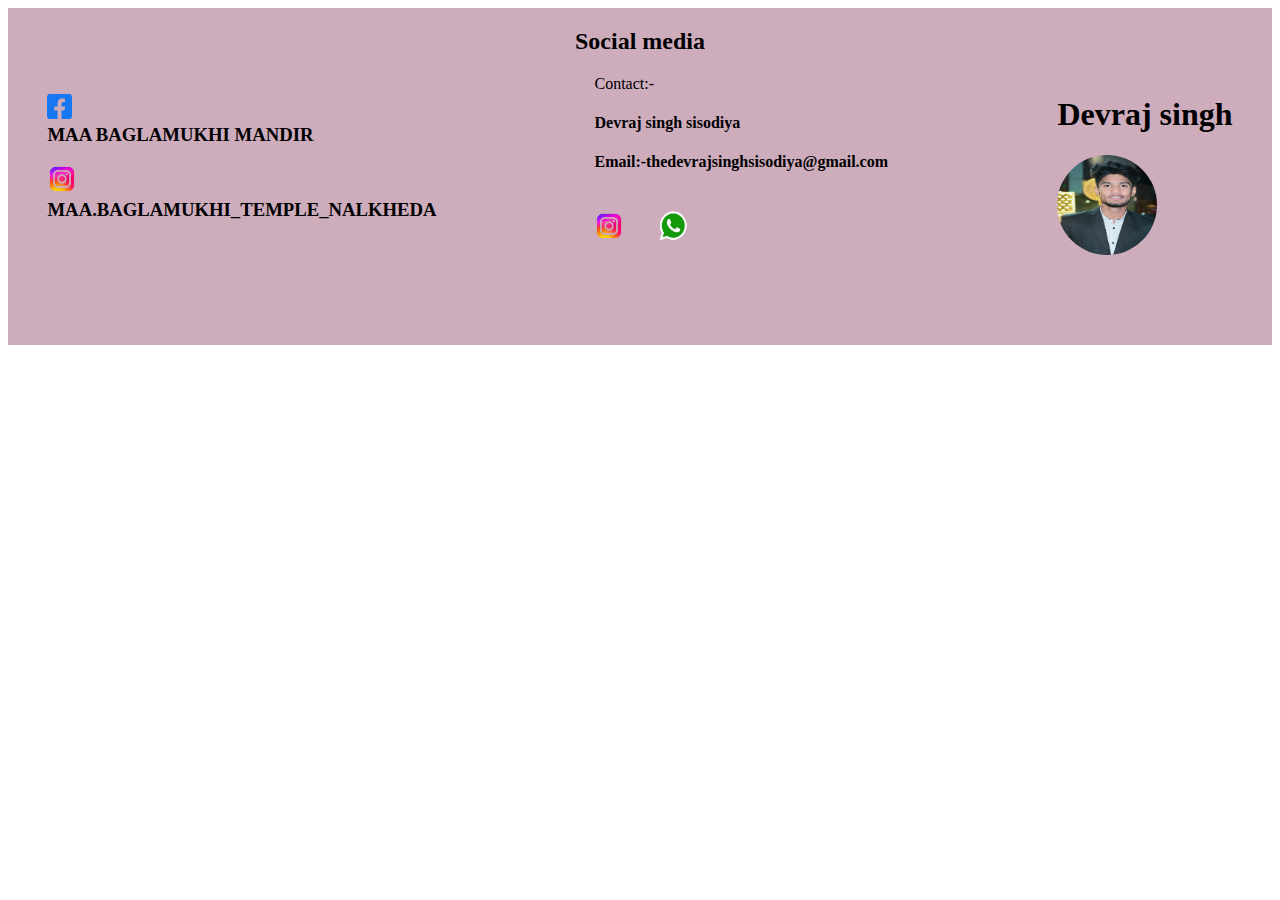
<file: contact.html>
<!DOCTYPE html>
<html lang="en">
<head>
    <meta charset="UTF-8">
    <meta name="viewport" content="width=device-width, initial-scale=1.0">
    <title>NALKHEDA❤️</title>
    <link rel="icon" href="maa-baglamukhi-logo ico.ico">
    <style>
        .contact{
    /* border: solid; */
    height: 30vh;
    width: 30vw;
    

}
.int{
    /* border: solid; */
    height: 10vh;
    width: 30vw;
    display: flex;
    flex-wrap: wrap;
    
    

}
.ii{
    width: 5vw;
}

a{
    text-decoration: none;
    color: black;
}

.shoping{
    /* border: solid; */
    height: 40vh;
    width: 97.8vw;
    display: flex;
    justify-content: space-evenly;
    align-items: center;
}
.seven{
    background-color: rgb(205, 172, 188);
    /* border: solid red 2px; */
    height: 100%;
    width: 100%;
    display: flex;
    flex-wrap: wrap;
    justify-content: space-around;
    align-items: center;
    /* text-align: center; */
    flex-direction:column;
}
.seve{
    /* border: solid red 2px; */
    height: 100%;
    width: 100%;
    display: flex;
    flex-wrap: wrap;
    justify-content: space-around;
    /* align-items: center; */
    /* text-align: center; */
    flex-direction:row;
}

#dev{
    border: solid;
    width: 300px;
    height: 300px;
    border-radius: 90%;

}
@media only screen and (max-width: 760px ) {

    .seven{
    background-color: rgb(205, 172, 188);
    /* border: solid red 2px; */
    height: 100%;
    width: 100%;
    display: flex;
    flex-wrap: wrap;
    justify-content: space-around;
    align-items: center;
    /* text-align: center; */
    flex-direction:column;
    font-size: 10px;
}

.contact{
    /* border: solid; */
    height: auto;
    width: auto;
    

}
.int{
    /* border: solid; */
     display: flex;
     justify-content: space-around;
    
    

}
}
    </style>
</head>
<body>
    
    <div class="seven"><h2>Social media</h2>

      <div class="seve">  
            
           <div class="insta">
                <h3><div class="id"><a href="https://www.facebook.com/group/baglamukhimandir?utm_source=ig_web_button_share_sheet&igsh=OGQ5ZDc2ODk2ZA=="> <img src="fb-removebg-preview.png" alt="" height="25px" width="25px"> <br>MAA BAGLAMUKHI MANDIR</a></div></h3>
        
                <h3><div class="id"><a href="https://www.instagram.com/maa.baglamukhi_temple_nalkheda?utm_source=ig_web_button_share_sheet&igsh=OGQ5ZDc2ODk2ZA=="> <img src="insta-removebg-preview.png" alt="" height="30px" width="30px"> <br>MAA.BAGLAMUKHI_TEMPLE_NALKHEDA</a></div></h3>
           </div>
         
     
          <br>
          <br>
 
          <div class="contact"><a href="contact as">Contact:- </a>
              <div><h4> Devraj singh sisodiya</h4></div>
              <div><h4><a href="mailto:thedevrajsinghsisodiya@gmail.com">Email:-thedevrajsinghsisodiya@gmail.com</a></h4></div>
                
          
               <div class="int">
                  <h3><div class="ii"><a href="https://www.instagram.com/im_.dev._9/"><img src="insta-removebg-preview.png" alt="" height="30" width="30"></a></div></h3>
                  <h3><div class="ww"><a href="https://wa.link/5dkru7"><img src="wp-removebg-preview.png" alt="" height="30px" width="30px"></a></div></h3>
                </div>
            </div>
            <div>
                <h1>Devraj singh </h1>
                <img src="IMG_20230731_223200.jpg" alt="" height="100px" width="100px" style="border-radius: 50%;">
            </div>
        
        </div>
    </div>
</body>
</html>
</file>
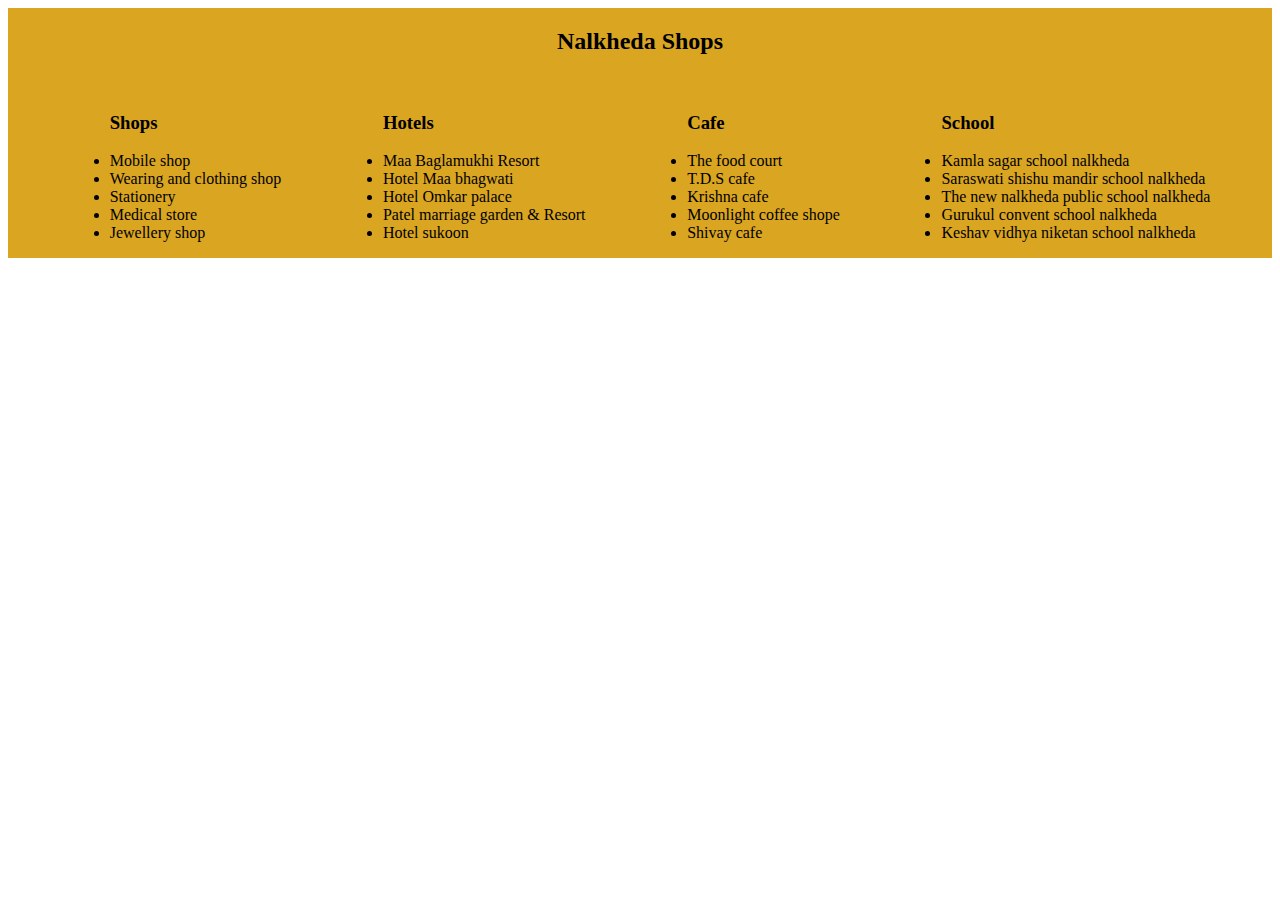
<file: nalkhedaShops.html>
<!DOCTYPE html>
<html lang="en">
<head>
    <meta charset="UTF-8">
    <meta name="viewport" content="width=device-width, initial-scale=1.0">
    <title>NALKHEDA❤️</title>
    <link rel="icon" href="maa-baglamukhi-logo ico.ico">

    <style>
        .contact{
    /* border: solid; */
    height: 30vh;
    width: 30vw;
    

}
.int{
    /* border: solid; */
    height: 10vh;
    width: 30vw;
    display: flex;
    
    

}
.ii{
    width: 5vw;
}

a{
    text-decoration: none;
    color: black;
}

.sho{
    /* border: solid; */
    background-color: goldenrod ;
    height: 100%;
    width: 100%;
    display: flex;
    flex-wrap: wrap;
    justify-content: space-evenly;
    align-items: center;
    flex-direction: column
}
.shoping{
    /* border: solid; */
   
    height: 100%;
    width: 100%;
    display: flex;
    justify-content: space-evenly;
    align-items: center;
}

@media only screen and (max-width: 430px ) {

.sho{
    /* border: solid; */
    background-color: goldenrod ;
    height: 100%;
    width: 100%;
    display: flex;
    flex-wrap: wrap;
    justify-content: space-evenly;
    align-items: center;
    flex-direction: column;
    font-size: 10px;
}
}
    </style>
</head>
<body>
    
    <div class="sho"><h2><b>Nalkheda Shops</b></h2><br>
        <div class="shoping">

            <div class="shop"> 
                <ul>
                    <h3>Shops</h3>
                    <li><a href="https://www.indiamart.com/shri-krishna-general-store-nalkheda/products.html">Mobile shop</a></li>
                    <li><a href="https://myraymond.com/">Wearing and clothing shop</a></li>
                    <li><a href="https://www.indiamart.com/shraddha-stationery/">Stationery</a></li>
                    <li><a href="https://www.onefivenine.com/india/Listing/Town/medicalshops/Shajapur/Nalkheda">Medical store</a></li>
                    <li><a href="https://www.justdial.com/Shajapur/Jewellery-Showrooms-in-Nalkheda/nct-10282098">Jewellery shop</a></li>
                </ul>
            </div>
            <div class="Hotels"> 
                <ul>
                    <h3>Hotels</h3>
                    <li><a href="https://www.booking.com/hotel/in/maa-baglamukhi-resort-mbr-nalkheda.en-gb.html">Maa Baglamukhi Resort</a></li>
                    <li><a href="https://www.justdial.com/Shajapur/Hotel-Ma-Bhagwati-Nalkheda/9999P7364-7364-180308223912-C7Y9_BZDET"> Hotel Maa bhagwati </a></li>
                    <li><a href="https://www.justdial.com/Shajapur/Hotel-Omkar-Palace-In-Front-Of-Petrol-Pump-Nalkheda/9999P7364-7364-220622174413-Q5M4_BZDET">Hotel Omkar palace</a></li>
                    <li><a href="https://restaurant-guru.in/Patel-Marriage-Garden-and-Resort-Nalkheda">Patel marriage garden & Resort</a></li>
                    <li><a href="https://www.justdial.com/Shajapur/Hotel-Sukoon-Restaurant-Dharola-Road-Nalkheda-Nalkheda/9999P7364-7364-220506175723-Q5U1_BZDET">Hotel sukoon</a></li>
                </ul>
            </div>
            <div class="cafe">
                <ul>
                     <h3>Cafe </h3>
                    <li><a href="https://restaurant-guru.in/The-food-court-Nalkheda">The food court</a></li>
                    <li><a href="https://www.justdial.com/Shajapur/Coffee-Shops-in-Nalkheda/nct-10104727">T.D.S cafe</a></li>
                    <li><a href="https://www.justdial.com/Shajapur/Krishna-Cafe-Pilwas/9999P7364-7364-240118214235-T9P4_BZDET?ncatid=10104727&area=Nalkheda&search=Best%20Coffee%20Shops%20in%20Nalkheda,%20Shajapur%20-%20Order%20Food%20Online&mncatname=Coffee%20Shops&search_id=9ccb412b21078d65992ccea0f40eeae848c532a77a4c6837ed557f2ee6467372&abd_btn=&abd_heading=&bd=1">Krishna cafe</a></li>
                    <li><a href="https://nicelocal.in/madhya-pradesh/restaurants/moonlight_coffee_shope_nalkheda/">Moonlight coffee shope</a></li>
                    <li><a href="https://restaurant-guru.in/Shivay-cafe-bhesonda-road-nalkheda-Nalkheda">Shivay cafe</a></li>
                </ul>
            </div>
            <div class="school">
                <ul>
                    <h3>School </h3>
                    <li><a href="https://kamlasagar.in/">Kamla sagar school nalkheda</a></li>
                    <li><a href="https://directory.edugorilla.com/school/saraswati-shishu-vidhya-mandir-nalkheda-agar-malwa-fee-structure-syllabus-address-admission-form-contact-number/">Saraswati shishu mandir school nalkheda</a></li>
                    <li><a href="https://schools.org.in/agar-malwa/23510202135/new-nalkheda-public-school.html">The new nalkheda public school nalkheda</a></li>
                    <li><a href="https://schools.org.in/agar-malwa/23510202121/gurukul-conmvent-school.html">Gurukul convent school nalkheda</a></li>
                    <li><a href="https://keshav-vidhya-niketan.business.site/">Keshav vidhya niketan school nalkheda</a></li>
                </ul>
            </div>
</body>
</html>
</file>
